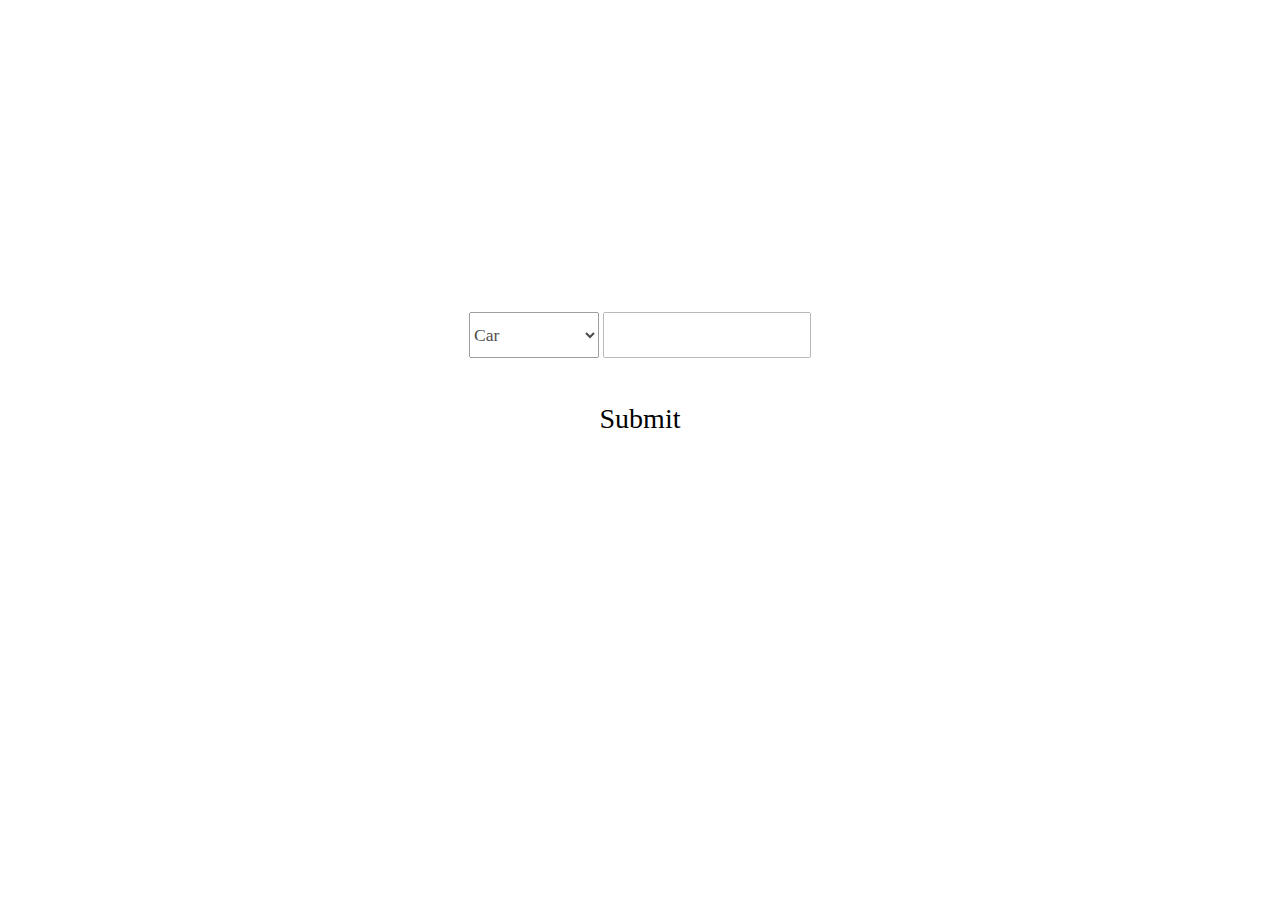
<file: index.html>
<!DOCTYPE html> 
<html>
	<link rel="shortcut icon" href="https://media.wnyc.org/i/800/0/l/85/1/carbon.jpg"/>
	<head>
		<meta charset="utf-8">
		<link rel="stylesheet type="text/css" href="carboncombat.css">
		<title>Carbon Combat</title>
		<script defer type="text/javascript" src="./Calculations.js"></script>
	</head>

	<body>

		<h1>Time to Combat Carbon!</h1>

		<p>Live a sustainable life and help improve the health of our planet.</p>
		<p> Traveling has a huge impact on our planet, but it doesn't have to. Individually, we can all take the initiative to help clean up our mess. Invest in carbon offsets and neutralize your trip! </p>

		<h2>What mode of transportation are you concerned about and how far will you be traveling (miles)?</h2>

		<form>
			<select id = "Transportation">
				<option value="car">Car</option>
				<option value="inner city bus">Short Distance Bus</option>
				<option value="long distance bus">Long Distance Bus</option>
				<option value="commuter rail">Commuter Rail</option>
				<option value="subway trains">Subway</option>
				<option value="long distance trains">Long Distance Trains</option>
				<option value="delivery vans/trucks">Delivery Vans/Trucks</option>
				<option value="big rigs">Big Rigs(Trucks)</option>
				<option value="plane">Plane</option>
			</select>
			<input type="text" name="Mileage" value "1000">
		</form>
		<h2>
			<button id="formButton">Submit</button></h2>

		<div id="result" style="display: none;">
			<h3>You should <a href="https://www.terrapass.com/product/productindividuals-families">purchase</a> this many carbon offsets!</h3>
			<p id="offsetTotal" style="font-size: 48pt; color: white;font-weight: bold;"></p>

		
		</div>
	</body>
</html>
</file>
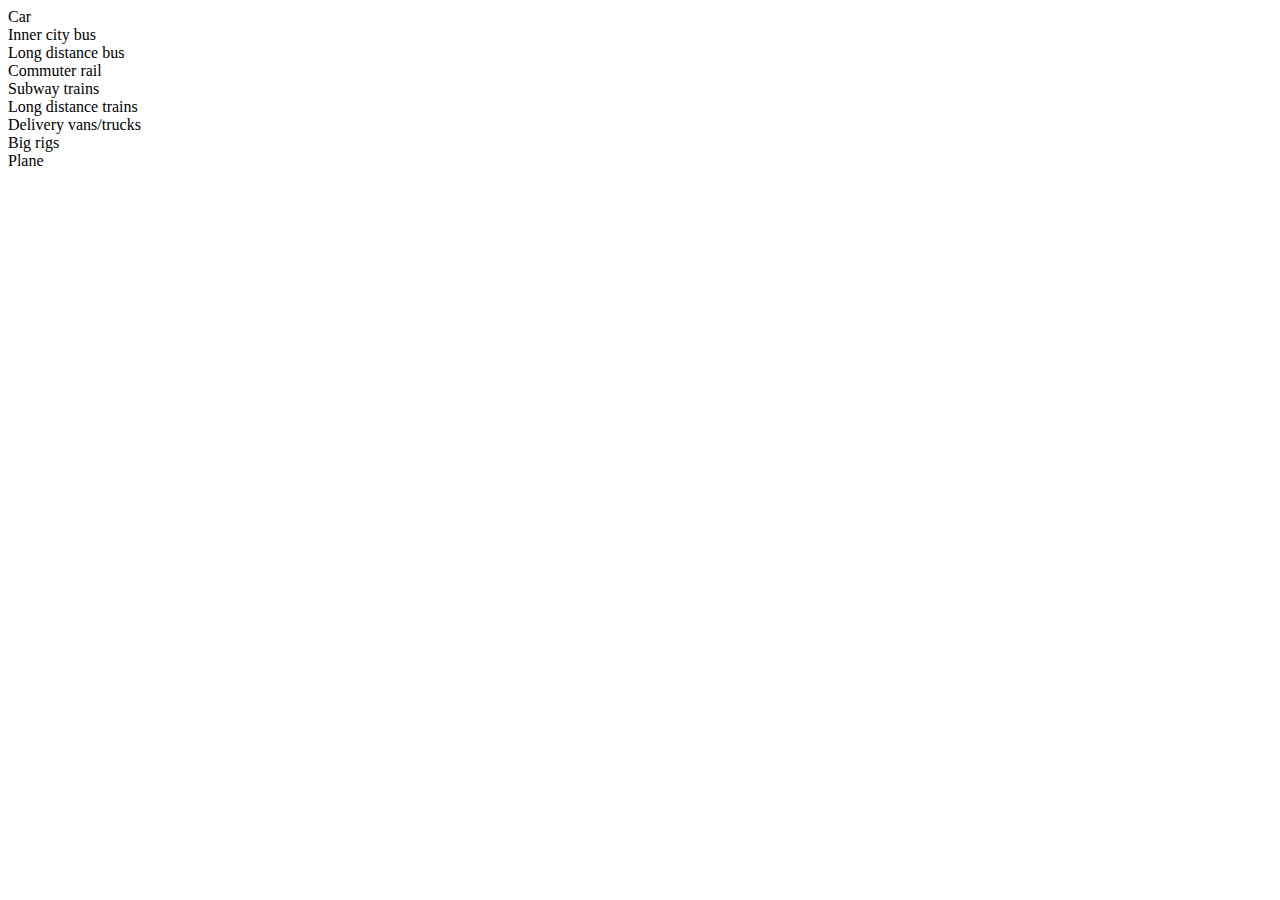
<file: transportation.html>
<!DOCTYPE html>
<html>
<head>
	<title> Transportation Options</title>
</head>
<body>
	<u1>
		<li>Car</li>
		<li>Inner city bus</li>
		<li>Long distance bus</li>
		<li>Commuter rail</li>
		<li>Subway trains</li>
		<li>Long distance trains</li>
		<li>Delivery vans/trucks
		<li>Big rigs</li>
		<li>Plane</li>
	</u1>

</body>
</html>
</file>
<file: carboncombat.css>
body {
	background: url("https://source.unsplash.com/1920x1080?nature");
	background-size: cover;
}

h1 {
	color: white;
	font-family: "Century Gothic";
	font-weight: bold;
	font-size: 400%; 
	text-align: center;
}

p {
	text-align: center;
	font-family: "Century Gothic";
	color: white;
	font-size: 120%;
}

h2 {
	color: white;
	text-align: center;
	font-family: "Century Gothic";
	size: 150%;

}

form {
	margin: 0 auto;
	text-align: center;
}

select {
	width: 130px;
	height: 46px;
	opacity: .7;
	font-family:"Century Gothic";
	font-size: 110%;
}

input {
	width: 200px;
	height: 40px;
	opacity: .5;
	font-family:"Century Gothic";
	font-size: 110%;
}

h3 {
	text-align: center;
	font-family: "Century Gothic";
	font-size: 200%;
	color:white;
}

button {
  display: inline-block;
  border-radius: 4px;
  background-color: white;
  border: none;
  color: black;
  text-align: center;
  font-size: 28px;
  font-family: "Century Gothic";
  padding: 20px;
  width: 200px;
  transition: all 0.5s;
  cursor: pointer;
  margin: 5px;
}

button span {
  cursor: pointer;
  display: inline-block;
  position: relative;
  transition: 0.5s;
}

button span:after {
  content: '\00bb';
  position: absolute;
  opacity: 0;
  top: 0;
  right: -20px;
  transition: 0.5s;
}

button:hover span {
  padding-right: 25px;
}

button:hover span:after {
  opacity: 1;
  right: 0;
}
</file>
